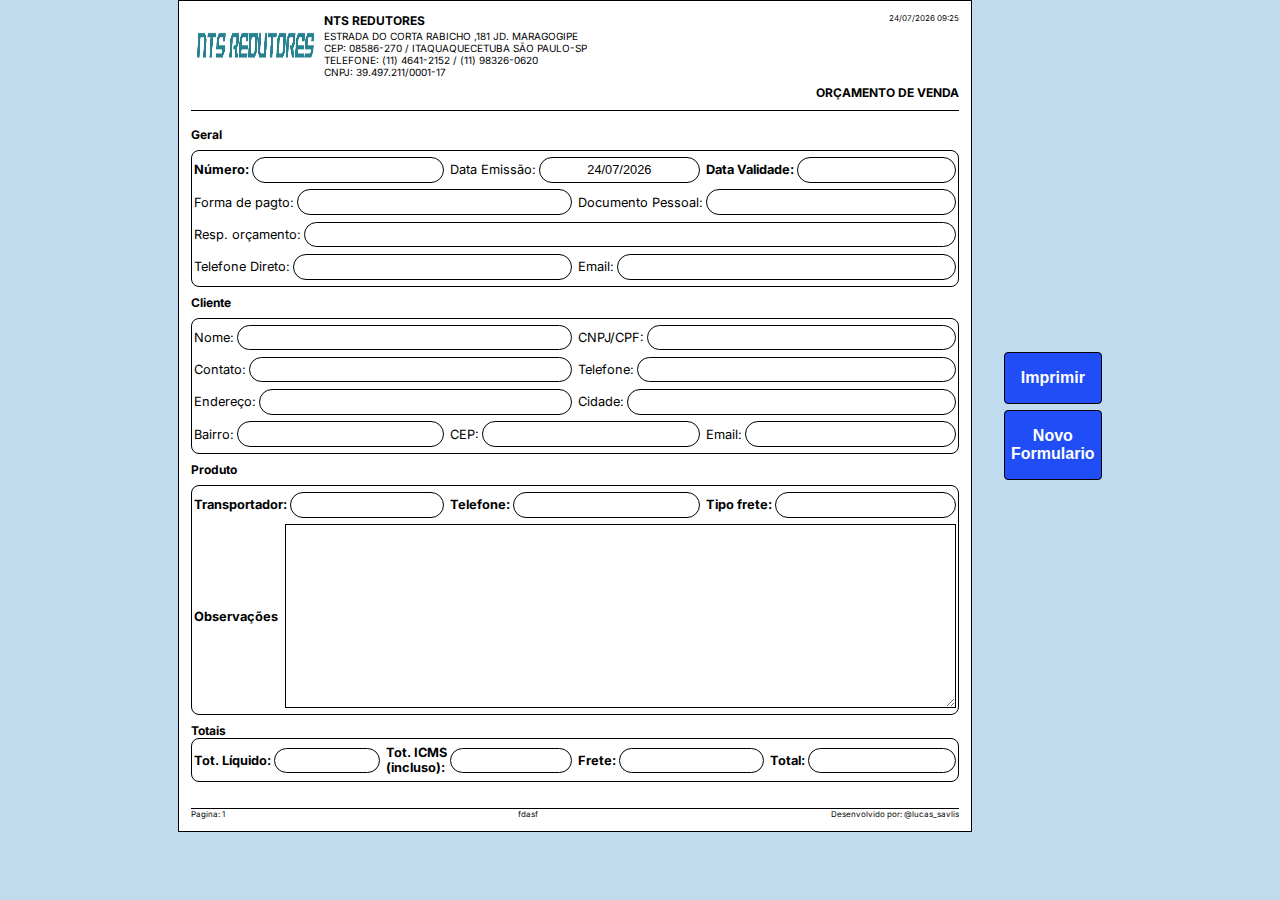
<file: documento.html>
<!DOCTYPE html>
<html lang="pt-br">

<head>
  <meta charset="UTF-8" />
  <meta name="viewport" content="width=device-width, initial-scale=1.0" />
  <link rel="stylesheet" href="document.css">
  <link rel="preconnect" href="https://fonts.googleapis.com" />
  <link rel="preconnect" href="https://fonts.gstatic.com" crossorigin />
  <link href="https://fonts.googleapis.com/css2?family=Inter:wght@400;700&display=swap" rel="stylesheet" />

  <title>NTS REDUTORES</title>
</head>

<body>
  <main id="conteudo">
    <div>

      <header>
        <div id="logo-info">
          <div id="img-logo">
            <img src="./assets/nts.png" alt="">
          </div>
          <div id="info-header">
            <p>NTS REDUTORES</p>
            <div id="details">
              <p>Estrada do Corta Rabicho ,181 Jd. Maragogipe</p>
              <p>CEP: 08586-270 / Itaquaquecetuba SÃO PAULO-SP</p>
              <p>TELEFONE: (11) 4641-2152 / (11) 98326-0620 </p>
              <p>CNPJ: 39.497.211/0001-17</p>
            </div>
          </div>
        </div>
        <div id="datahora"></div>
      </header>
      <div>
        <h1>ORÇAMENTO DE VENDA</h1>
        <div id="line"></div>
      </div>

      <div id="campos">
        <div id="geral">
          <h2>Geral</h2>
          <div class="campo">
            <div class="line-campo">
              <div class="dado">
                <label id="bold" for="">Número:</label>
                <input type="text" id="numeroDocumento" />
              </div>
              <div class="dado">
                <label for="">Data Emissão:</label>
                <input type="text" id="data" />
              </div>
              <div class="dado">
                <label id="bold" for="">Data Validade:</label>
                <input type="text" id="dataDocumento" />
              </div>
            </div>
            <div class="line-campo">
              <div class="dado">
                <label for="">Forma de pagto:</label>
                <input type="text" id="formaPagamento" />
              </div>
              <div class="dado">
                <label for="">Documento Pessoal:</label>
                <input type="text" id="docPessoal" />
              </div>
            </div>
            <div class="line-campo">
              <div class="dado">
                <label for="">Resp. orçamento:</label>
                <input type="text" id="respOrcamentoo" />
              </div>
            </div>
            <div class="line-campo">
              <div class="dado">
                <label for="">Telefone Direto:</label>
                <input type="text" id="telefoneG" />
              </div>
              <div class="dado">
                <label for="">Email:</label>
                <input type="text" id="emailG" />
              </div>
            </div>
          </div>
        </div>
        <div id="cliente">
          <h2>Cliente</h2>
          <div class="campo">
            <div class="line-campo">
              <div class="dado">
                <label for="">Nome:</label>
                <input type="text" id="nomeG" />
              </div>
              <div class="dado">
                <label for="">CNPJ/CPF:</label>
                <input id="cpfCnpj" type="text" />
              </div>
            </div>
            <div class="line-campo">
              <div class="dado">
                <label for="">Contato:</label>
                <input type="text" id="Contato" />
              </div>
              <div class="dado">
                <label for="">Telefone:</label>
                <input id="telefoneC" type="text" />
              </div>
            </div>
            <div class="line-campo">
              <div class="dado">
                <label for="">Endereço:</label>
                <input type="text" id="enderecoC" />
              </div>
              <div class="dado">
                <label for="">Cidade:</label>
                <input type="text" id="cidadeC" />
              </div>
            </div>
            <div class="line-campo">
              <div class="dado">
                <label for="">Bairro:</label>
                <input type="text" id="bairroC" />
              </div>
              <div class="dado">
                <label for="">CEP:</label>
                <input type="text" id="cepC" />
              </div>
              <div class="dado">
                <label for="">Email:</label>
                <input type="text" id="emailC" />
              </div>
            </div>
          </div>
        </div>
        <div id="produto">
          <h2>Produto</h2>
          <div id="camp">
          </div>
        </div>
        <div id="transporte">
          <div class="campo">
            <div class="line-campo">
              <div class="dado">
                <label id="bold" for="">Transportador:</label>
                <input type="text" id="trasnportadorT" />
              </div>
              <div class="dado">
                <label id="bold" for="">Telefone:</label>
                <input type="text" id="telefoneT" />
              </div>
              <div class="dado">
                <label id="bold" for="">Tipo frete:</label>
                <input type="text" id="tipofreteT"/>
              </div>
            </div>
            <div class="line-box">
              <label id="bold" for="">Observações</label>
              <textarea name="" id="obsT" cols="30" rows="10"> </textarea>
            </div>
          </div>
        </div>
        <div id="total">
          <h2>Totais</h2>
          <div class="campo">
            <div class="line-campo">
              <div class="dado">
                <label id="bold" for="">Tot. Líquido:</label>
                <input id="totL" type="text" />
              </div>
              <div class="dado" id="icms">
                <label id="bold" for="">Tot. ICMS <br> (incluso):</label>
                <input id="totICMS" type="text" />
              </div>
              <div class="dado">
                <label id="bold" for="">Frete:</label>
                <input id="freteT" type="text" />
              </div>
              <div class="dado">
                <label id="bold" for="">Total:</label>
                <input id="totalT" type="text" />
              </div>
            </div>
          </div>
        </div>
      </div>
    </div>
    <div>

      <div id="line"></div>
      <footer>
        <p>Pagina: 1</p>
        <p id="reporcamento">fdasf</p>
        <p>Desenvolvido por: @lucas_savlis</p>
      </footer>
    </div>

  </main>

    <div id="btn">
      <button onclick="imprimir()">Imprimir</button>
      <button onclick="Voltar()">Novo Formulario</button>

    </div>
    <script type="text/javascript" src="./documento.js"></script>
</body>



</html>
</file>
<file: document.css>
* {
  margin: 0;
  padding: 0;
  box-sizing: border-box;
  -webkit-font-smoothing: antialiased;
  -moz-osx-font-smoothing: grayscale;
  color: #000;
}

body {
  height: 100%;
  width: 1fr;
  background: #bfdbed;
  display: flex;
  flex-direction: column;
  align-items: center;
  gap: 2rem;
  justify-content: center;
}

:root {
  font-family: "Inter", sans-serif;
}

main {
  width: 210mm;
  height: fit-content;
  background: #fff;
  display: flex;
  justify-content: space-between;
  flex-direction: column;
  padding: 0.75rem;
  border: 1px solid #000;
}

header {
  display: inline-flex;
  flex-wrap: wrap;
  gap: 1.25rem;
  justify-content: space-between;

  width: 100%;
  height: 4.5rem;
}

#logo-info {
  display: flex;
  gap: 0.3rem;
}

img {
  width: 8rem;
  height: 4rem;
}

#info-header {
  display: inline-flex;
  flex-direction: column;
  gap: 0.154rem;
}

#info-header p {
  color: #000;
  font-size: 0.75rem;
  font-weight: 700;
  line-height: normal;
}

#details p {
  color: #000;
  font-size: 0.625rem;
  font-family: Inter;
  font-style: normal;
  font-weight: 400;
  line-height: normal;
  text-transform: uppercase;
}

#datahora {
  color: #000;
  font-size: 0.5rem;
  font-weight: 400;
  text-align: end;
}

h1 {
  color: #000;
  text-align: right;
  font-size: 0.75rem;
}

h2 {
  font-size: 0.75rem;
}

#bold {
  font-weight: 700;
}


#totICMS{
  display: flex;
  align-self: center;
}

#line {
  width: 100%;
  /* height: 1px;
  background-color: #000; */
}

#line::after {
  content: "";
  display: block;
  width: 100%;
  border-bottom: 1px solid black;
  margin-top: 10px;
}


#campos {
  display: flex;
  flex-direction: column;
  gap: 0.5rem;
  height: auto;
  width: 100%;
  /* border: 1px solid #000; */
  margin-block: 1rem;

}

#geral,
#cliente {
  display: flex;
  flex-direction: column;
  gap: 0.5rem;
}

.campo {
  width: 100%;
  display: flex;
  flex-wrap: wrap;
  height: auto;
  padding: 0.375rem 0.125rem;

  gap: 0.42rem;
  align-self: stretch;

  border-radius: 0.5rem;
  border: 0.668px solid #000;
}

.line-campo {
  display: flex;
  width: 100%;
  justify-content: space-evenly;
  align-items: center;
  gap: 0.41775rem;
  align-self: stretch;
  /* border: 0.668px solid red ; */
}

.line-box {
  display: flex;
  width: 100%;
  align-items: center;
  gap: 0.41775rem;
  align-self: stretch;
}



.box {
  font-size: 0.75rem;
  font-weight: 700;
}

.dado {
  display: flex;
  height: auto;
  width: 100%;
  align-items: center;
  gap: 0.17rem;
}

#produto .campo {
  gap: 0;
  page-break-inside: avoid;

}

#transporte .campo {
  page-break-inside: avoid;
}

#produto .line-box {
  gap: 0;
  width: 100%;
}

#produto .box {
  display: flex;
  width: 100%;
  text-align: center;
  align-self: stretch;
  border: 0.67px solid #000;
  justify-content: center;
  align-items: center;
}

.line-box input {
  display: flex;
  width: 100%;
  height: 2.6rem;
  text-align: center;
  font-size: 0.8rem;
  align-self: stretch;
  border: 0.67px solid #000;
  border-top: 0rem solid #000;
  justify-content: center;
  align-items: center;
}

label {
  min-width: fit-content;
  max-width: 5rem;
  display: block;
  font-size: 0.8rem;
}

.line-campo input {
  display: flex;
  width: 100%;
  height: 1.6rem;
  text-align: center;
  font-size: 0.8rem;
  gap: 0.625rem;
  align-self: stretch;
  border-radius: 1rem;
  border: 0.67px solid #000;
}

#details .box {
  display: flex;
  text-align: start;
  justify-content: start;
  padding-inline: 1rem;
}

textarea {
  justify-content: start;
  text-align: start;
  padding: 1rem;
  font-size: 0.8rem;

  display: flex;
  width: 100%;
  /* height: 9rem; */
  border: 0.67px solid #000;
}

footer {
  display: flex;
  width: 100%;
  justify-content: space-between;
}

footer p {
  font-size: 0.5rem;
}
#btn {
  display: flex;
  flex-direction: column;
  gap:0.4rem;
}
button {
  display: inline-flex;
  align-self: center;
  width: 5rem;
  padding: 1rem 3rem;
  justify-content: center;
  align-items: center;

  border-radius: 0.25rem;
  border: 0.67px solid #000;
  background: #214DF6;

  color: #FFF;
  text-align: center;
  font-size: 1rem;
  font-weight: 700;
}


@media print {
  button {
    display: none;
  }

  form {
    margin: 0;
  }

  @page {
    size: A4;
    margin: 0;

  }

  body {
    margin: 0;
    font-size: 12pt;
  }
}



.content {
  width: 100%;
  height: 100vh;
  display: flex;
  justify-content: center;
  align-items: center;
  text-align: center;
}

@media screen and (min-width: 850px) {

body{
  flex-direction: row;  
}

}
@media screen and (max-width:850px) {

  body {
    overflow-x: scroll;
    width: fit-content;
  }
}
</file>
